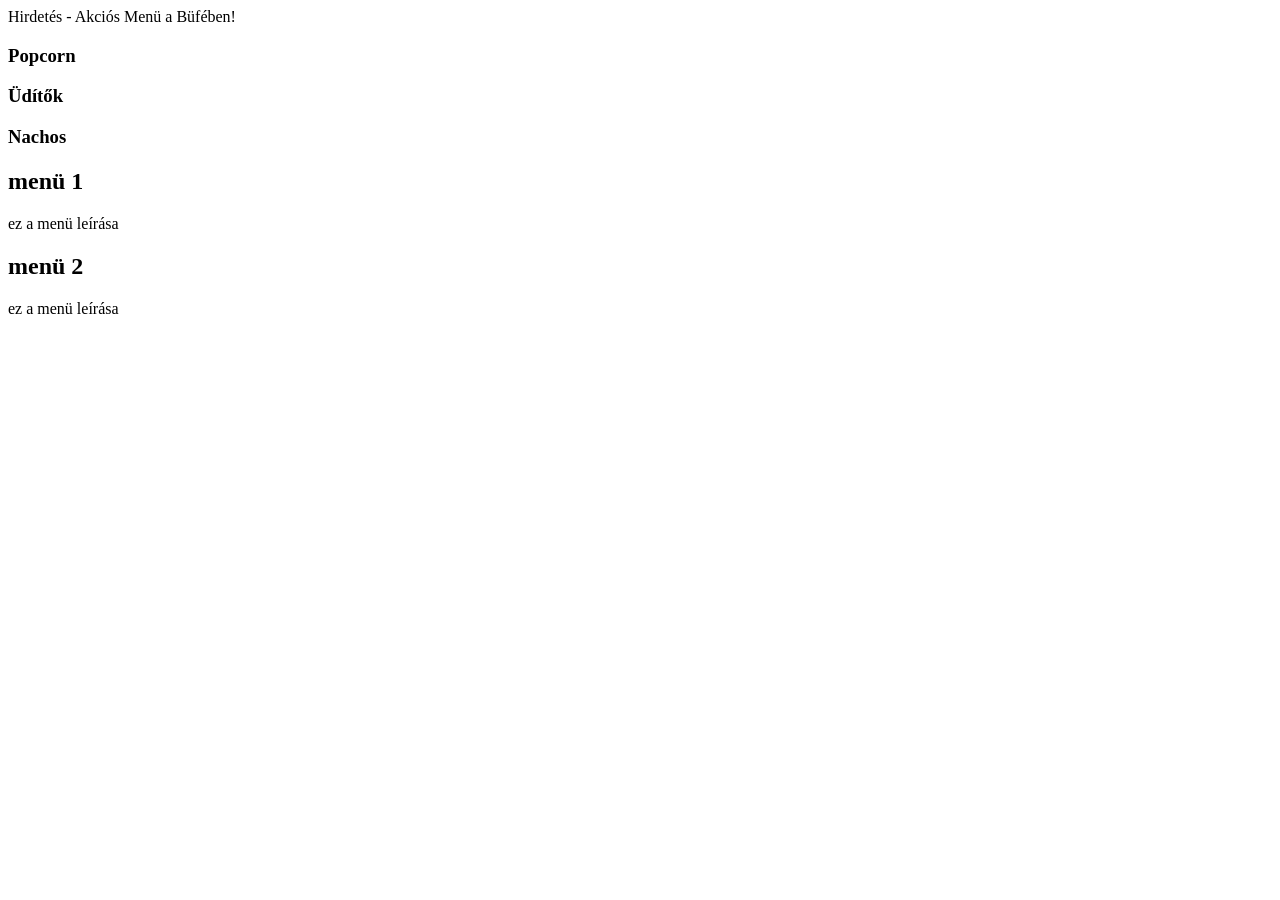
<file: src/main/resources/templates/bufe.html>
<!DOCTYPE html>
<html lang="hu" xmlns:th="http://www.thymeleaf.org">
<!-- a head rész injektálása -->
<head th:replace="~{fragments :: common-head('Absolute Cinema')}"></head>

<body class="centered_body">
<div class="fo">

    <!-- header file tartalmának injektálása -->
    <div th:replace="~{/fragments :: common-header}"></div>

    <div class="tartalom">
        <div class="reklam"> <span>Hirdetés - Akciós Menü a Büfében!</span> </div>

        <div class="kis_blokk_container">
            <div class="kis_menublokk">
                <div class="kis_menukep"></div>
                <h3>Popcorn</h3>
            </div>
            <div class="kis_menublokk">
                <div class="kis_menukep"></div>
                <h3>Üdítők</h3>
            </div>
            <div class="kis_menublokk">
                <div class="kis_menukep"></div>
                <h3>Nachos</h3>
            </div>
        </div>

        <div class="menublokk">
            <div class="info">
                <h2>menü 1</h2>
                <p class="leiras">ez a menü leírása</p>
            </div>
        </div>

        <div class="menublokk">
            <div class="info">
                <h2>menü 2</h2>
                <p class="leiras">ez a menü leírása</p>
            </div>
        </div>
    </div>

</div>

</body>
</html>
</file>
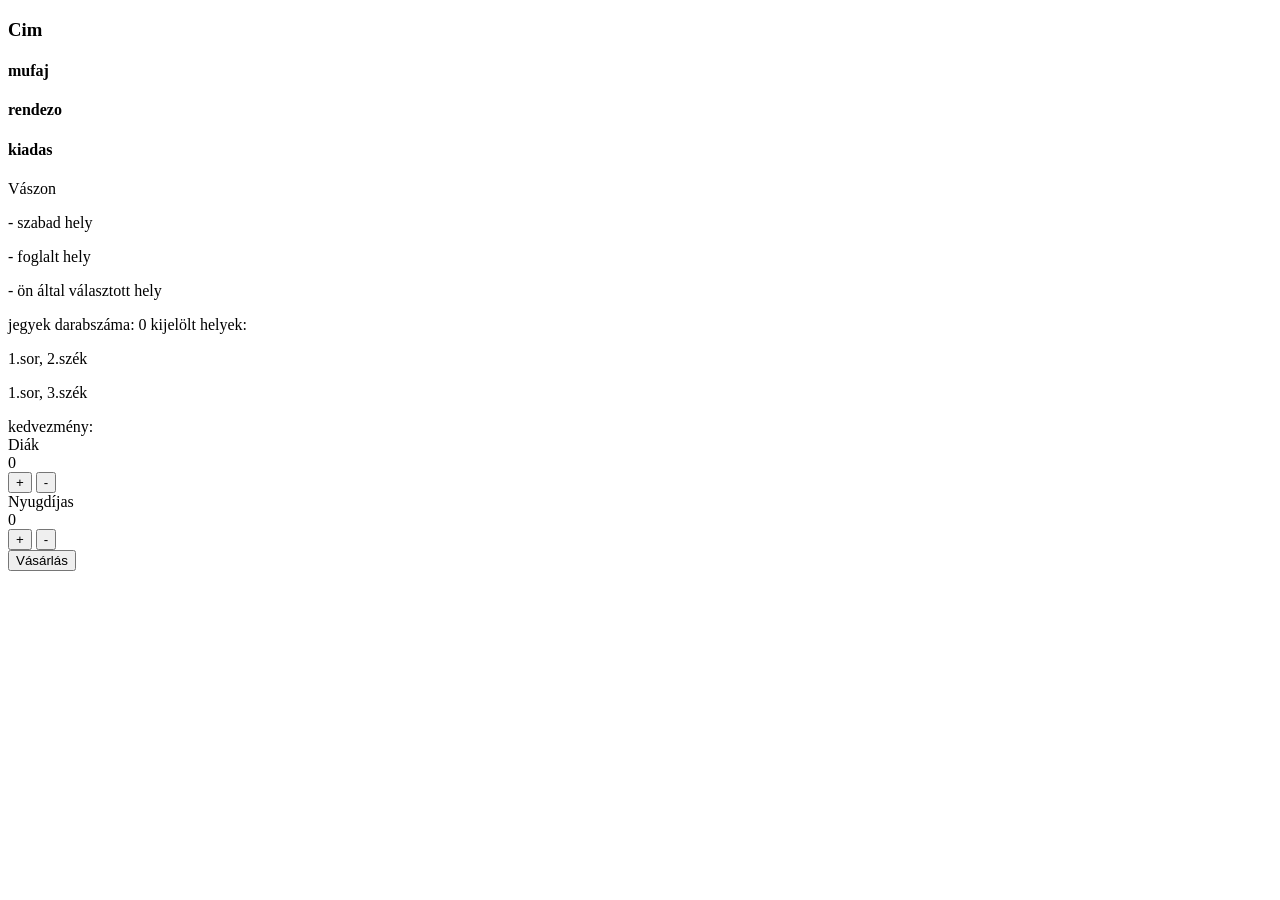
<file: src/main/resources/templates/jegy.html>
<!DOCTYPE html>
<html lang="hu" xmlns:th="http://www.thymeleaf.org">
<!-- a head rész injektálása -->
<head th:replace="~{fragments :: common-head('Absolute Cinema')}"></head>

<body class="centered_body">
    <div class="fo">
        <!-- header rész injektálása -->
        <div th:replace="~{/fragments :: common-header}"></div>

        <div class="ket_oszlop">
            <div class="filmkep"></div>
            <div>
                <h3 class="cim">Cim</h3>
                <h4>mufaj</h4>
                <h4>rendezo</h4>
                <h4>kiadas</h4>
            </div>
        </div>
        <form class="jegy_form" method="post">
            <div class="center">
                <div class="terem">
                    <div class="sor">
                        <div class="szek"> </div>
                        <div class="szek"> </div>
                        <div class="szek"> </div>
                    </div>
                    <div class="sor">
                        <div class="szek"> </div>
                        <div class="szek"> </div>
                        <div class="szek"> </div>
                    </div>
                    <div class="sor">
                        <div class="szek"> </div>
                        <div class="szek"> </div>
                        <div class="szek"> </div>
                    </div>
                    <div class="vaszon">Vászon</div>
                </div>
                <div class="sor">
                    <div class="szek_magyarazat"></div>
                    <p> - szabad hely</p>
                    <div class="szek_magyarazat" id="taken"></div>
                    <p> - foglalt hely</p>
                    <div class="szek_magyarazat" id="selected"></div>
                    <p> - ön által választott hely</p>
                </div>

                <label class="big_label">jegyek darabszáma: <span>0</span></label>

                <label class="big_label">kijelölt helyek:</label>
                <div class="kijelolt_helyek">
                    <p>1.sor, 2.szék</p>
                    <p>1.sor, 3.szék</p>
                </div>
                <label class="big_label">kedvezmény:</label>
                <div class="kedvezmeny_lista">
                    <div class="kedvezmeny_sor">
                        <div class="kedvezmeny">Diák</div>
                        <div class="kedvezmeny_box">0</div>
                        <button type="button" class="kedvezmeny_button" onclick="">+</button>
                        <button type="button" class="kedvezmeny_button" onclick="">-</button>
                    </div>

                    <div class="kedvezmeny_sor">
                        <div class="kedvezmeny">Nyugdíjas</div>
                        <div class="kedvezmeny_box">0</div>
                        <button type="button" class="kedvezmeny_button" onclick="">+</button>
                        <button type="button" class="kedvezmeny_button" onclick="">-</button>
                    </div>
                </div>

                <button type="submit" class="button_right">Vásárlás</button>
            </div>
        </form>
    </div>
</body>
</html>
</file>
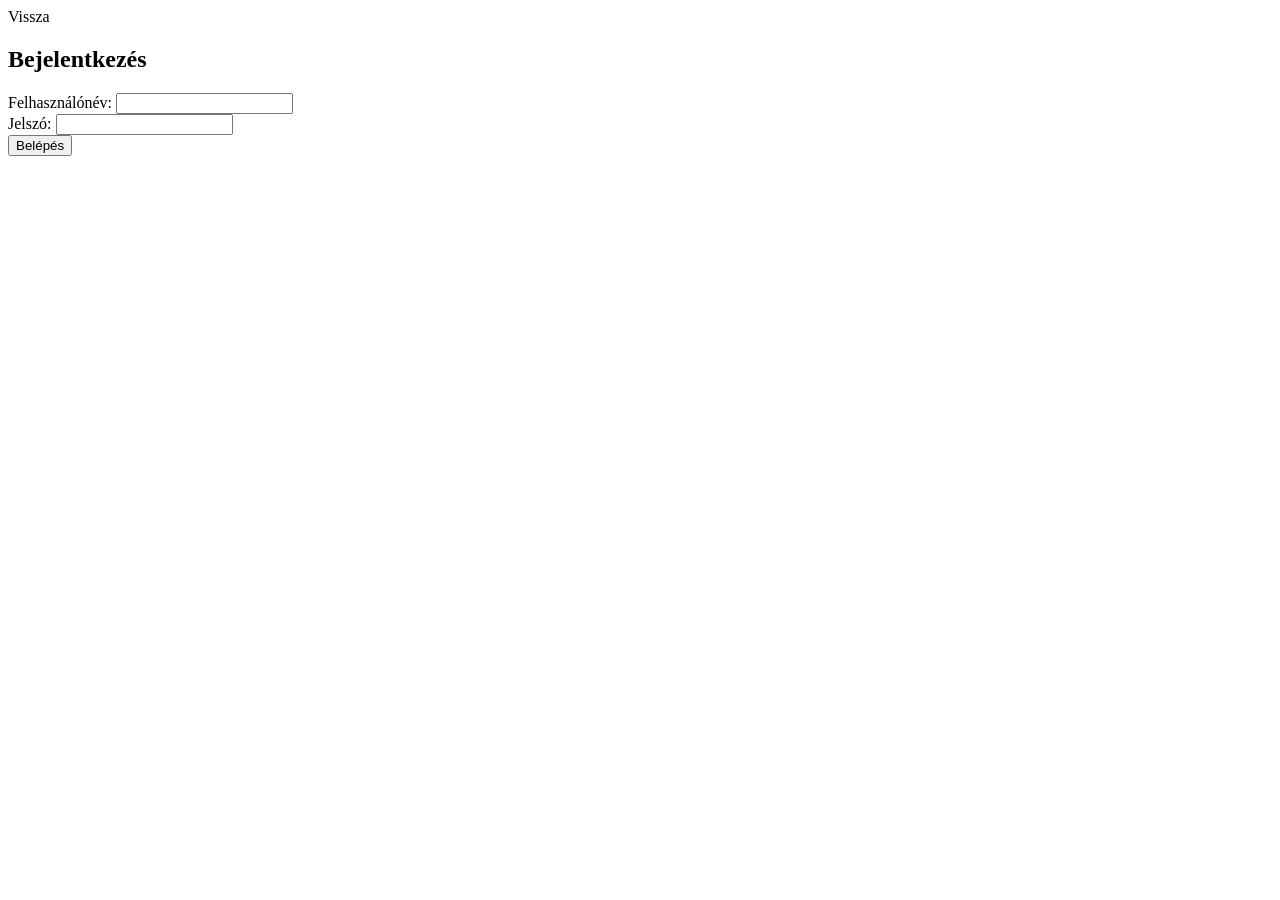
<file: src/main/resources/templates/login.html>
<!DOCTYPE html>
<html lang="hu" xmlns:th="http://www.thymeleaf.org">
<!-- a head rész injektálása -->
<head th:replace="~{fragments :: common-head('Absolute Cinema')}"></head>

<body class="centered_body">
    <div class="prev_button" onclick="history.back()">Vissza</div>
    <div class="login_container">
        <h2 class="login_h2">Bejelentkezés</h2>
        <div class="login_box">
            <form action="/login" method="POST">
                <div class="form-group">
                    <label for="username">Felhasználónév:</label>
                    <input type="text" id="username" name="username" required>
                </div>

                <div class="form-group">
                    <label for="password">Jelszó:</label>
                    <input type="password" id="password" name="password" required>
                </div>

                <button type="submit">Belépés</button>
            </form>
        </div>
    </div>
</body>
</html>
</file>
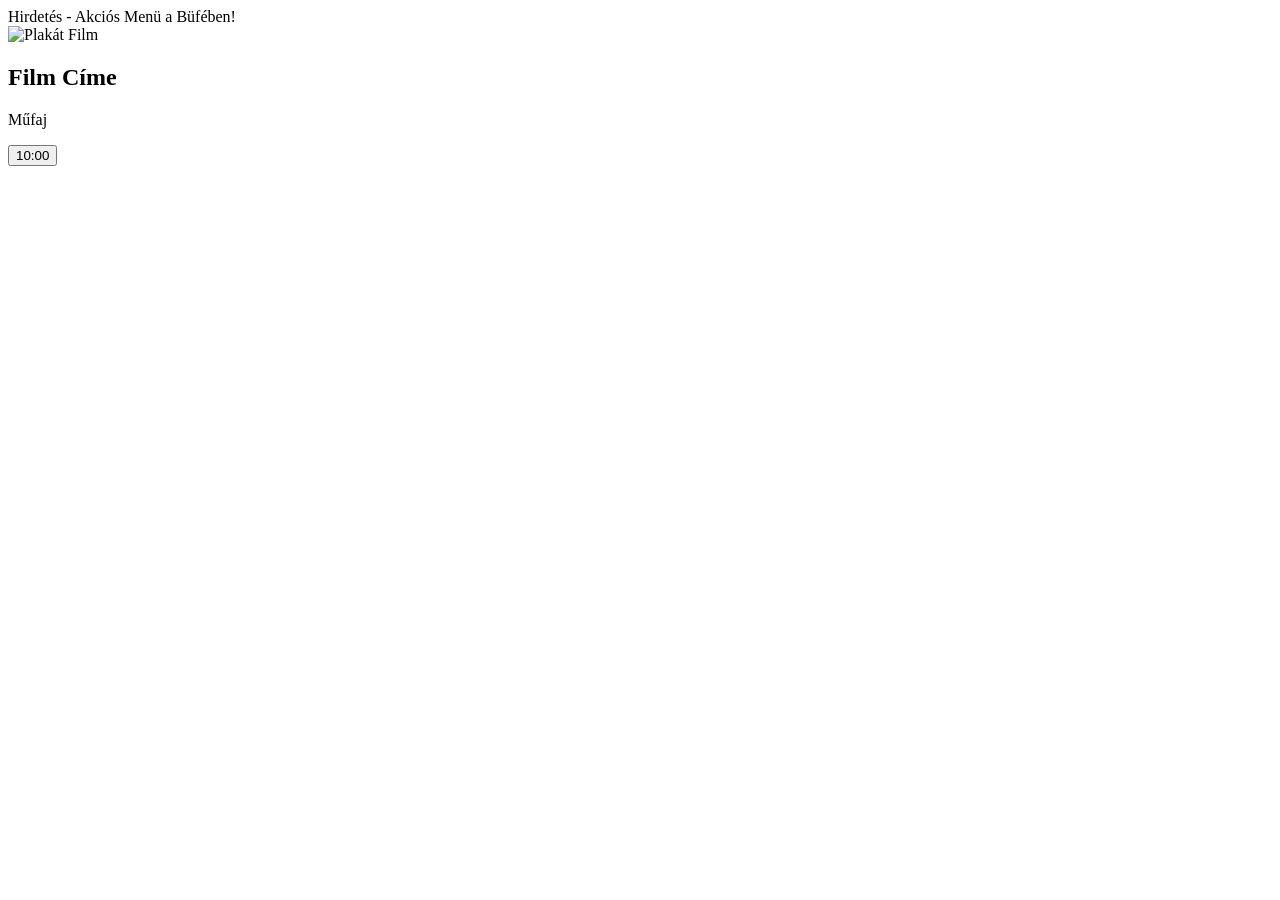
<file: src/main/resources/templates/musor.html>
<!DOCTYPE html>
<html lang="hu" xmlns:th="http://www.thymeleaf.org">
<!-- a head rész injektálása -->
<head th:replace="~{/fragments :: common-head('Absolute Cinema')}"></head>

<body class="centered_body">
<div class="fo">

    <!-- header file tartalmának injektálása -->
    <div th:replace="~{/fragments :: common-header}"></div>

    <div class="tartalom">
        <div class="reklam"> <span>Hirdetés - Akciós Menü a Büfében!</span> </div>
        <div th:each="entry : ${musorLista}" class="filmblokk">
            <div class="filmkep">
                <img th:if="${entry.key.plakat != null}" th:src="@{${entry.key.plakat}}" alt="Plakát" style="width: 100%; height: 100%; object-fit: cover;" />
                <span th:if="${entry.key.plakat == null}">Film</span>
            </div>
            <div class="info">
                <h2 th:text="${entry.key.cim}">Film Címe</h2>
                <p class="mufaj" th:text="${entry.key.mufaj}">Műfaj</p>
                <div class="vetido">
                    <th:block th:each="vetites : ${entry.value}">
                        <form th:action="@{/jegy}" method="post">
                            <input type="hidden" name="vetitesId" th:value="${vetites.id}"/>

                            <button type="submit" th:text="${#temporals.format(vetites.kezdes_idopont, 'HH:mm')}">10:00</button>
                        </form>
                    </th:block>
                </div>
            </div>

        </div>

    </div>

</div>

</body>
</html>
</file>
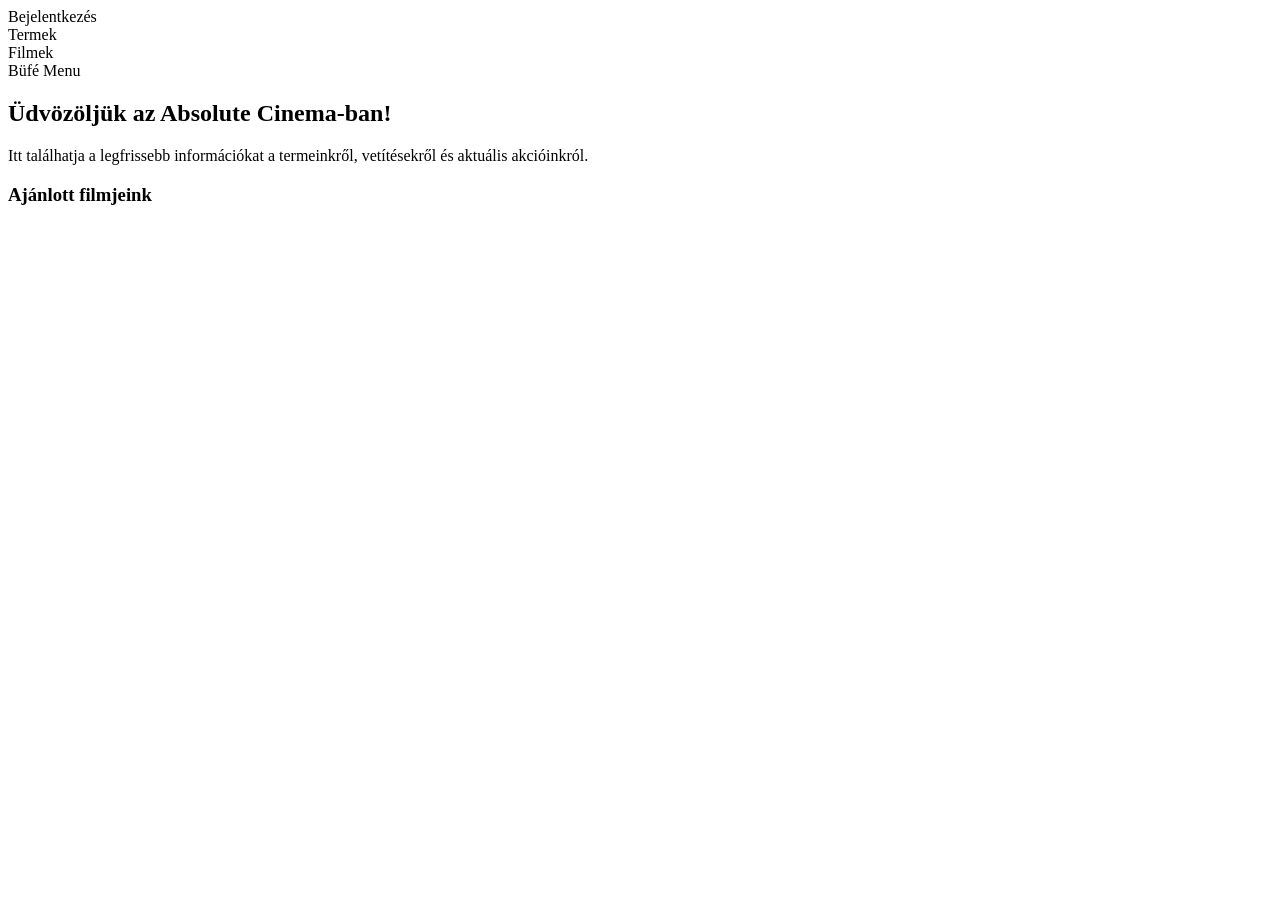
<file: src/main/resources/templates/startlap.html>
<!DOCTYPE html>
<html lang="hu" xmlns:th="http://www.thymeleaf.org">
<!-- a head rész injektálása -->
<head th:replace="~{/fragments :: common-head('Absolute Cinema')}"></head>

<body>
    <div class="start_tartalom">
        <!-- 50-50 Split Container -->
        <div class="felezo-container">
            <div class="bal-oldal">
                <div class="nav-box" onclick="location.href='/login'">Bejelentkezés</div>
                <div class="nav-box" onclick="location.href='/termek'">Termek</div>
                <div class="nav-box" onclick="location.href='/musor'">Filmek</div>
                <div class="nav-box" onclick="location.href='/bufe'">Büfé Menu</div>
            </div>

            <div class="jobb-oldal">
                <h2>Üdvözöljük az Absolute Cinema-ban!</h2>
                <p>Itt találhatja a legfrissebb információkat a termeinkről, vetítésekről és aktuális akcióinkról.</p>
            </div>
        </div>

        <div class="ajanlott_kontener">
            <h3>Ajánlott filmjeink</h3>
            <div style="display: flex; gap: 20px; justify-content: center; flex-wrap: wrap;">
                <div th:each="film : ${randomFilmek}" class="filmkep">
                    <img th:src="${film.plakat}" th:alt="${film.cim}" />
                </div>

            </div>
        </div>

    </div>
</body>
</html>
</file>
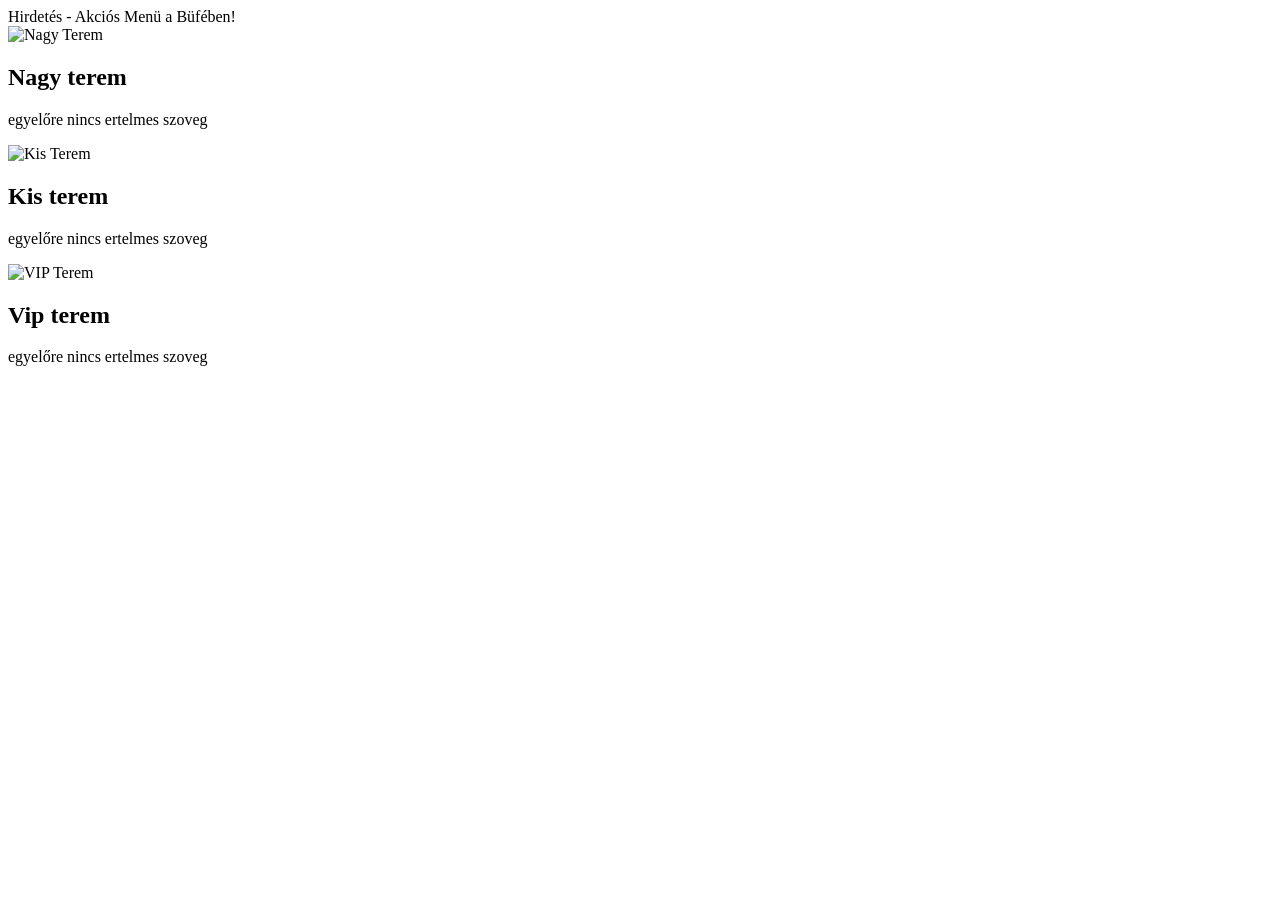
<file: src/main/resources/templates/termek.html>
<!DOCTYPE html>
<html lang="hu" xmlns:th="http://www.thymeleaf.org">
<!-- a head rész injektálása -->
<head th:replace="~{fragments :: common-head('Absolute Cinema')}"></head>

<body class="centered_body">
<div class="fo">

    <!-- header rész injektálása -->
    <div th:replace="~{/fragments :: common-header}"></div>

    <div class="tartalom">
        <div class="reklam"> <span>Hirdetés - Akciós Menü a Büfében!</span> </div>

        <div class="teremblokk">
            <div class="teremkep">
                <img class="teremkep" th:src="@{/images/nagy_terem.png}" alt="Nagy Terem"/>
            </div>
            <div class="info">
                <h2>Nagy terem</h2>
                <p class="leiras">egyelőre nincs ertelmes szoveg</p>
            </div>
        </div>

        <div class="teremblokk">
            <div class="teremkep">
                <img class="teremkep" th:src="@{/images/kis_terem.png}" alt="Kis Terem"/>
            </div>
            <div class="info">
                <h2>Kis terem</h2>
                <p class="leiras">egyelőre nincs ertelmes szoveg</p>
            </div>
        </div>

        <div class="teremblokk">
            <div class="teremkep">
                <img class="teremkep" th:src="@{/images/vip_terem.png}" alt="VIP Terem"/>
            </div>
            <div class="info">
                <h2>Vip terem</h2>
                <p class="leiras">egyelőre nincs ertelmes szoveg</p>
            </div>
        </div>
    </div>

</div>

</body>
</html>
</file>
